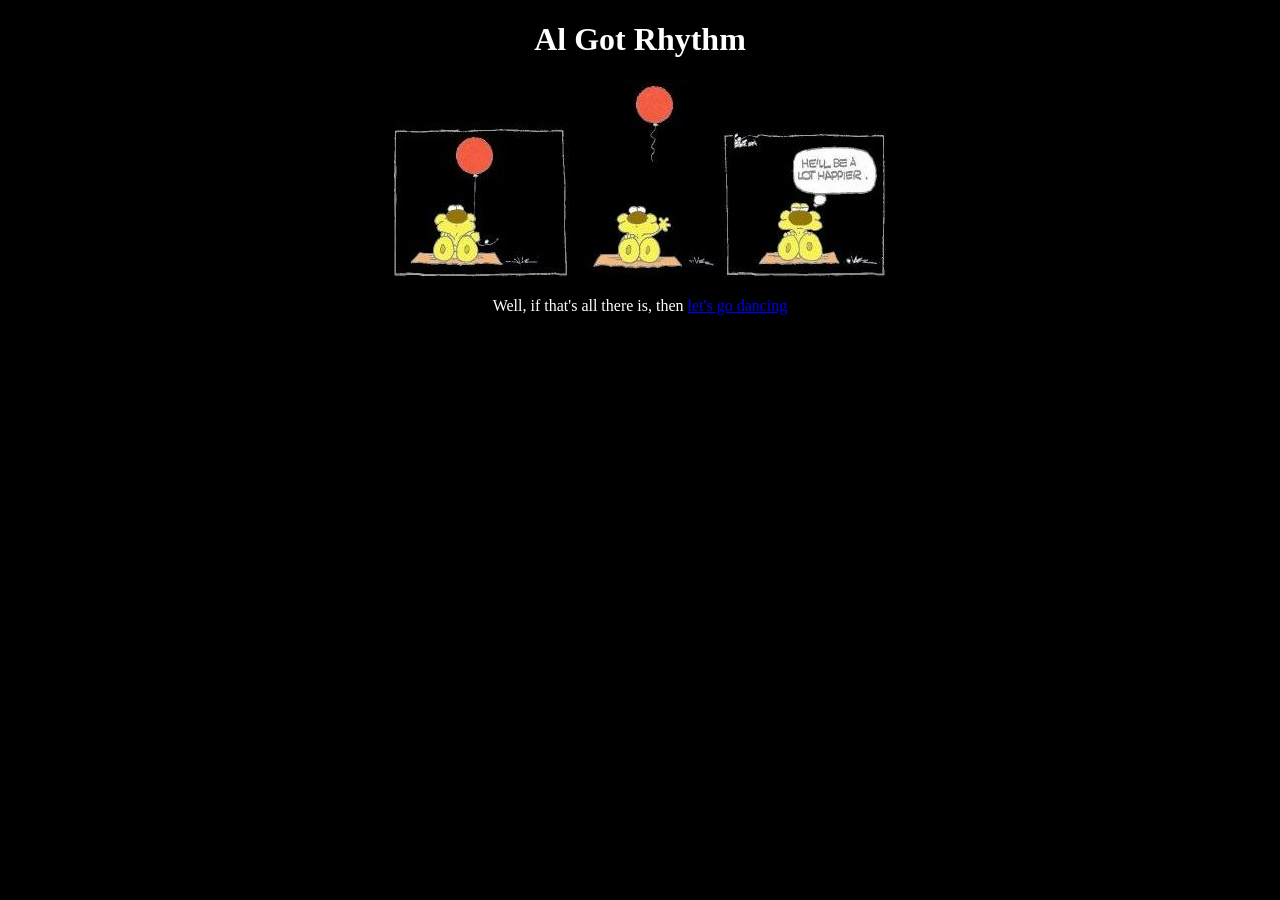
<file: index.html>
<!doctype html>
<!-- version 0.1.4 -->
<html>
    <head>
        <meta charset="utf-8">
        <title>Al Got Rhythm by jalanb</title>
    </head>
    <body align=center style="background-color:black;color:white">
        <h1 align=center> Al Got Rhythm</h1>
        <p style="color:white" align=center >
            <a href="http://www.youtube.com/watch?v=oD9QgXTT5Uc"><img src="images/happier.jpg" alt="Well, if that's all there is, then let's go dancing"></a>
        </p>
        <p style="color:white" align=center >
            Well, if that's all there is, then <a href="http://www.youtube.com/watch?v=oD9QgXTT5Uc">let's go dancing</a></p>
        </p>
    </body>
</html>
</file>
